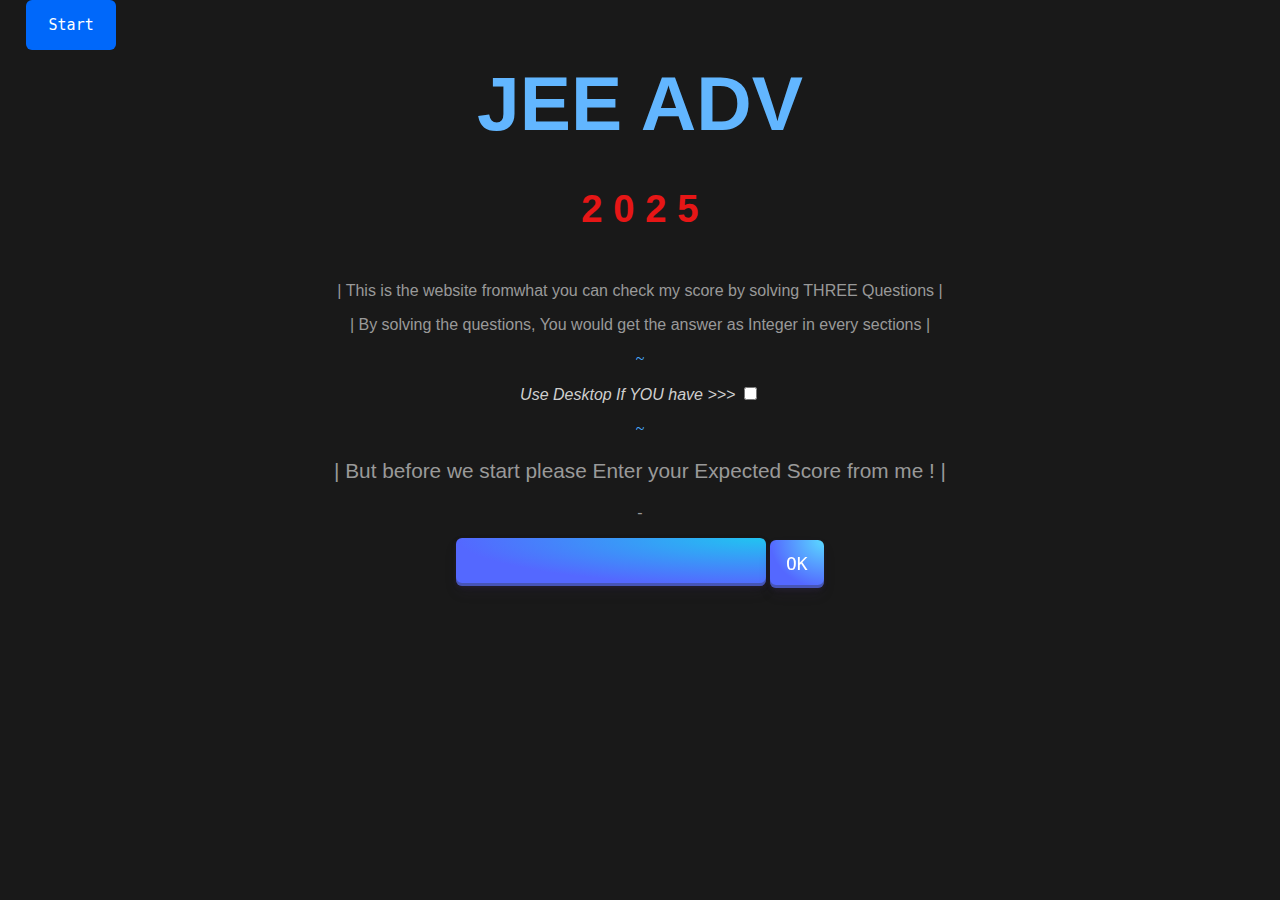
<file: index.html>
<!DOCTYPE html>
<html lang="en">

<head>
    <meta charset="UTF-8">
    <meta name="viewport" content="width=device-width, initial-scale=1.0">
    <link rel="stylesheet" href="./style/style.css">
    <title>JEE ADV 2025 Marks</title>
</head>

<body>
    <div id="jee" class="jee">
        
        <h1 id="jee1" class="jee1">JEE ADV <p class="wow">2 0 2 5</p>
        </h1>
        
        <div>
            <p class="par">| This is the website fromwhat you can check my score by solving THREE Questions |</p>
        </div>
        
        <p class="par">| By solving the questions, You would get the answer as Integer in every sections |</p>
        
        <p> ~</p>
        
        <p class="par1">Use Desktop If YOU have >>> <input class="checkbox" type="checkbox"></p>
        
        <p id="op"> ~</p>
        
        <p class="par" style="font-size: 130%;">| But before we start please Enter your Expected Score from me ! |</p>
        <!-- <p class="o">Be Realistic !</p> -->
        
        <!-- <input type="number" id="escore" class="escore"> -->
        <p id="result" class="par">-</p>

         <input  maxlength='3' class="escore" id="score"/>
       
        <!-- <input class="bu" type="button"> -->
        
        <button class="bu" role="bu" onclick="savenum()">OK</button>
        
    </div>
    <button id="crawler" class="button-57" role="button" onclick="q1()"><span class="text">Start</span><span>Let's GOOO</span></button>
<script src="script.js"></script>
</body>

</html>
</file>
<file: style/style.css>
body {
    background-color: rgb(25, 25, 25);
    align-items: center;
    align-content: center;
    /* color: rgb(40, 40, 40); */
 }
 .jee {
    text-align: center;
    align-items: center;
    color: rgb(73, 170, 255);
 }
.jee1 {
    color: rgb(98, 182, 255);
    font-family:Arial, Helvetica, sans-serif;
    font-size:6vw;
 }
.wow{
    color: rgb(230, 22, 22);
    font-family: Impact, Haettenschweiler, 'Arial Narrow Bold', sans-serif;
    font-size:3vw;
}
.par{
    color: rgb(153, 153, 153);
    font-family: 'Lucida Sans', 'Lucida Sans Regular', 'Lucida Grande', 'Lucida Sans Unicode', Geneva, Verdana, sans-serif;
    
}
.par1{
    color: rgb(207, 207, 207);
    font-family: 'Lucida Sans', 'Lucida Sans Regular', 'Lucida Grande', 'Lucida Sans Unicode', Geneva, Verdana, sans-serif;
    font-style: italic;
    
}
.checkbox{
    color: blue;
    border: 0in;
    border-radius: 100%;
}
.o{
    color: rgb(95, 250, 152);
}



/* CSS */
.bu {
    align-items: center;
    background-image: radial-gradient(100% 100% at 100% 0, #5adaff 0, #5468ff 100%);
    border: 0;
    border-radius: 6px;
    box-shadow: rgba(45, 35, 66, .4) 0 2px 4px,rgba(45, 35, 66, .3) 0 7px 13px -3px,rgba(58, 65, 111, .5) 0 -3px 0 inset;
    box-sizing: border-box;
    color: #fff;
    cursor: pointer;
    display: inline-flex;
    appearance: none;
    height: 48px;
    justify-content: center;
    line-height: 1;
    list-style: none;
    overflow: hidden;
    padding-left: 16px;
    padding-right: 16px;
    position: relative;
    text-align: left;
    text-decoration: none;
    transition: box-shadow .15s,transform .15s;
    user-select: none;
    -webkit-user-select: none;
    touch-action: manipulation;
    white-space: nowrap;
    will-change: box-shadow,transform;
    font-size: 18px;
    font-family: "JetBrains Mono",monospace;

}

.bu:focus {
  box-shadow: #3c4fe0 0 0 0 1.5px inset, rgba(45, 35, 66, .4) 0 2px 4px, rgba(45, 35, 66, .3) 0 7px 13px -3px, #3c4fe0 0 -3px 0 inset;
}

.bu:hover {
  box-shadow: rgba(45, 35, 66, .4) 0 4px 8px, rgba(45, 35, 66, .3) 0 7px 13px -3px, #3c4fe0 0 -3px 0 inset;
  transform: translateY(-2px);
}

.bu:active {
  box-shadow: #3c4fe0 0 3px 7px inset;
  transform: translateY(2px);
}


.escore {
  /* display: block; */
  /* margin: 2em auto;
  border: none;
  padding: 0;
  width: 4.5ch;
  background: rgb(0, 0, 0) 1ch, 100%/4ch 2px no-repeat;
  font-family: "JetBrains Mono",monospace;
  letter-spacing: 0.5ch; */
   align-items: center;
    background-image: radial-gradient(100% 100% at 100% 0, #21c4f1 0, #5468ff 100%);
    border: 0;
    border-radius: 6px;
    box-shadow: rgba(45, 35, 66, .4) 0 2px 4px,rgba(45, 35, 66, .3) 0 7px 13px -3px,rgba(58, 65, 111, .5) 0 -3px 0 inset;
    box-sizing: border-box;
    color: #fff;
    /* cursor: pointer; */
    display: inline-flex;
    /* appearance: none; */
    height: 48px;
    justify-content: center;
    line-height: 1;
    font-family: "JetBrains Mono",monospace;
    font-size: 3ch;
    list-style: none;
    overflow: hidden;
    /* padding-left: 16px;
    padding-right: 16px; */
    position: relative;
    text-align: center;
    text-decoration: none;
}
.escore:focus {
  outline: none;
  color: rgb(255, 255, 255);
}
.button-57 {
  position:absolute;
  overflow: hidden;
  border: 1px solid #18181a;
  color: #ffffff;
  display: inline-block;
  font-size: 15px;
  border: 0;
    border-radius: 6px;
    font-family: "JetBrains Mono",monospace;
  line-height: 15px;
  padding: 18px 18px 17px;
  text-decoration: none;
  cursor:pointer;
  /* left: 40vmax;
  
  bottom:5vmax; */
  width: 10ch;
  top: 100%;
  background: hsl(215, 100%, 49%);
  user-select: none;
  -webkit-user-select: none;
  touch-action: manipulation;
}

.button-57 span:first-child {
  position: relative;
  transition: color 600ms cubic-bezier(0.48, 0, 0.12, 1);
  z-index: 10;
}

.button-57 span:last-child {
  color: white;
  display: block;
  position: absolute;
  bottom: 0;
  transition: all 500ms cubic-bezier(0.48, 0, 0.12, 1);
  z-index: 100;
  opacity: 0;
  top: 50%;
  left: 50%;
  transform: translateY(225%) translateX(-50%);
  height: 14px;
  line-height: 13px;
}

.button-57:after {
  content: "";
  position: absolute;
  bottom: -50%;
  left: 0;
  width: 100%;
  height: 100%;
  background-color: rgb(42, 42, 42);
  transform-origin: bottom center;
  transition: transform 600ms cubic-bezier(0.48, 0, 0.12, 1);
  transform: skewY(9.3deg) scaleY(0);
  z-index: 50;
}

.button-57:hover:after {
  transform-origin: bottom center;
  transform: skewY(9.3deg) scaleY(2);
}

.button-57:hover span:last-child {
  transform: translateX(-50%) translateY(-100%);
  opacity: 1;
  transition: all 900ms cubic-bezier(0.48, 0, 0.12, 1);
}

       .container {
            max-width: 1200px;
            margin: 0 auto;
            
            background: rgba(81, 81, 81, 0.197);
            border-radius: 20px;
            padding: 40px;
            box-shadow: 0 20px 40px rgba(0, 0, 0, 0.1);
            backdrop-filter: blur(10px);
        }


        .converter-section {
            display: grid;
            margin: 0auto;
            grid-template-columns: 1fr 1fr;
            gap: 30px;
            margin-bottom: 30px;
            align-items: center;
            align-content: center;
        }

        .section {
            background: rgb(97, 97, 97);
            padding: 25px;
            margin-left:8%;
            max-width: 800px;
            min-width: 350px;
            border-radius: 15px;
            /* width: 50vmax; */
            box-shadow: 0 10px 20px rgba(0, 0, 0, 0.304);
            transition: transform 0.3s ease;
        }

        .section:hover {
            transform: translateY(-5px);
        }

        .section h2 {
            color: #444;
            margin-bottom: 20px;
            font-size: 1.5rem;
            text-align: center;
        }
</file>
